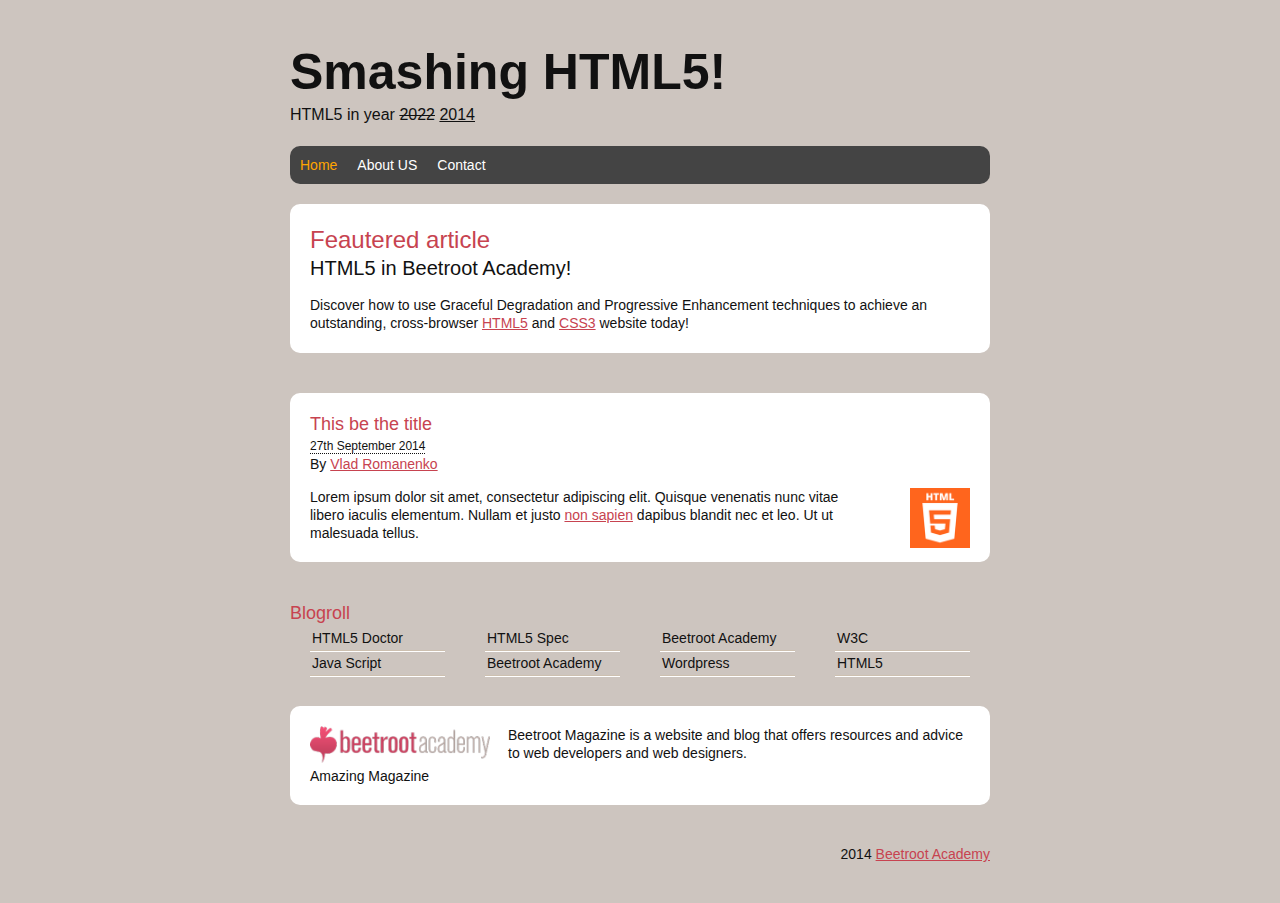
<file: index.html>
<!DOCTYPE html>
<html>
<head>
	<title>Smashing HTML5</title>
	<meta charset="UTF-8">
	<link rel="stylesheet" type="text/css" href="css/reset.css">
	<link rel="stylesheet" type="text/css" href="css/style.css">
</head>
<body>
	<div id="wrap">
		<header class="header-top">
			<a class="logo" href="index.html">Smashing HTML5!</a>
			<h4 class="motto">HTML5 in year <s>2022</s> <u>2014</u></h4>
		</header>
		<nav>
			<ul class="nav cf">
				<li><a class="active" href="index.html">Home</a></li>
				<li><a href="#">About US</a></li>
				<li><a href="contact.htm	l">Contact</a></li>
			</ul>
		</nav>
		<section>
		<h1>Feautered article</h1>
		<h2><a href="#">HTML5 in Beetroot Academy!</a></h2>
		<p class="cf">
			Discover how to use Graceful Degradation and Progressive Enhancement techniques to achieve an outstanding, cross-browser <a href="#">HTML5</a>  and <a href="#">CSS3</a>  website today!
		</p>
		</section>

		<section>
			<h3><a href="#">This be the title</a></h3>
			<div class="date">
				<span>27th September 2014</span>
			</div>
			<div class="author">By <a href="#">Vlad Romanenko</a></div>
			<p>
			<img class="image" src="img/html.png" alt="HTML5">
				Lorem ipsum dolor sit amet, consectetur adipiscing elit. Quisque venenatis nunc vitae libero iaculis elementum. Nullam et justo <a href="#">non sapien</a> dapibus blandit nec et leo. Ut ut malesuada tellus.
			</p>
		</section>
		<aside>
			<h3 class="widget_title">Blogroll</h3>
			<ul class="links cf">
				<li><a href="">HTML5 Doctor</a></li>
				<li><a href="">HTML5 Spec</a></li>
				<li><a href="">Beetroot Academy</a></li>
				<li><a href="">W3C</a></li>
				<li><a href="">Java Script</a></li>
				<li><a href="">Beetroot Academy</a></li>
				<li><a href="">Wordpress</a></li>
				<li><a href="">HTML5</a></li>
			</ul>
		</aside>
		<section class="cf">
			<div class="left">
				<a title="Beetroot Academy" class="footer-logo" href="index.html">Beetroot Academy</a>
				<h4>Amazing Magazine</h4>
			</div>
			<div class="right">
				<p>Beetroot Magazine is a website and blog that offers resources and advice to web developers and web designers.</p>
			</div>
		</section>
		<footer>
			<p>2014 <a href="index.html">Beetroot Academy</a></p>
		</footer>
	</div>
</body>
</html>
</file>
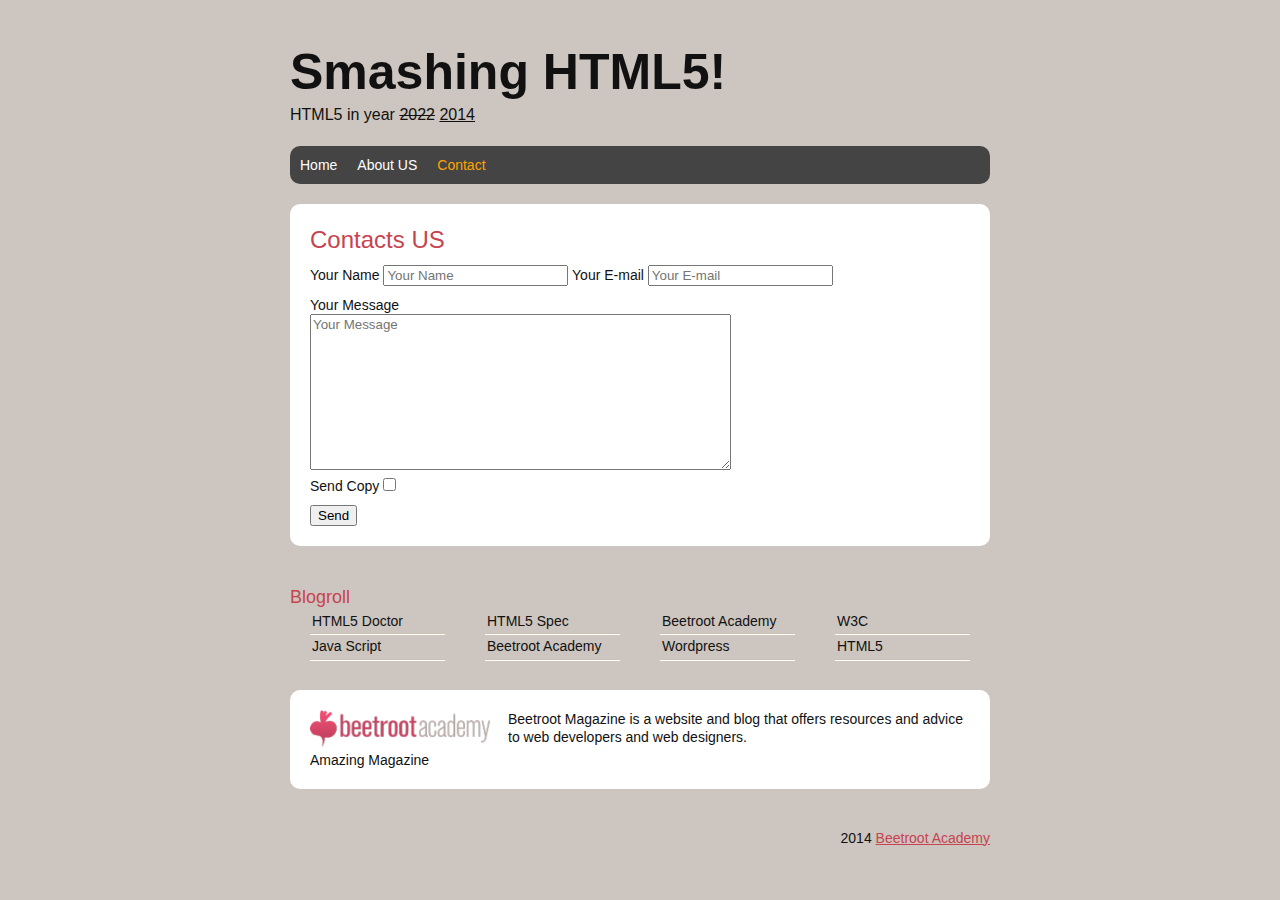
<file: contact.html>
<!DOCTYPE html>
<html>
<head>
	<title>Contacts US - Smashing HTML5!</title>
	<meta charset="UTF-8">
	<link rel="stylesheet" type="text/css" href="css/reset.css">
	<link rel="stylesheet" type="text/css" href="css/style.css">
</head>
<body>
	<div id="wrap">
		<header class="header-top">
			<a class="logo" href="index.html">Smashing HTML5!</a>
			<h4 class="motto">HTML5 in year <s>2022</s> <u>2014</u></h4>
		</header>
		<nav>
			<ul class="nav cf">
				<li><a href="index.html">Home</a></li>
				<li><a href="#">About US</a></li>
				<li><a class="active" href="contact.html">Contact</a></li>
			</ul>
		</nav>

		<section>
			<header>
				<h1>Contacts US</h1>
			</header>
			<article>
				<form method="post">
					<div class="form-row">
						<label for="user_name">Your Name</label>
						<input required type="text" id="user_name" maxlength="5" name="user_name" placeholder="Your Name">
						<label for="user_email">Your E-mail</label>
						<input required type="text" id="user_email" maxlength="7" name="user_email" placeholder="Your E-mail">
					</div>
					<div class="form-row">
						<label for="user_message">Your Message</label>
						<textarea required rows="10" cols="50" name="user_message" id="user_message" placeholder="Your Message"></textarea>
					</div>
					<div>
						<label>Send Copy<input type="checkbox" name="send_copy" /></label>
					</div>
					<div class="form-row">
						<button type="submit">Send</button>
					</div>
					
				</form>
			</article>
		</section>

		<aside>
			<h3 class="widget_title">Blogroll</h3>
			<ul class="links cf">
				<li><a href="">HTML5 Doctor</a></li>
				<li><a href="">HTML5 Spec</a></li>
				<li><a href="">Beetroot Academy</a></li>
				<li><a href="">W3C</a></li>
				<li><a href="">Java Script</a></li>
				<li><a href="">Beetroot Academy</a></li>
				<li><a href="">Wordpress</a></li>
				<li><a href="">HTML5</a></li>
			</ul>
		</aside>
		<section class="cf">
			<div class="left">
				<a title="Beetroot Academy" class="footer-logo" href="index.html">Beetroot Academy</a>
				<h4>Amazing Magazine</h4>
			</div>
			<div class="right">
				<p>Beetroot Magazine is a website and blog that offers resources and advice to web developers and web designers.</p>
			</div>
		</section>
		<footer>
			<p>2014 <a href="index.html">Beetroot Academy</a></p>
		</footer>
	</div>
</body>
</html>
</file>
<file: css/style.css>
body{
	background-color: #CDC5BF;
	font-family: "Trebuchet MS", sans-serif;
	color: #111111;
	font-size: 14px;
	line-height: 1.3;
}
h1, h2, h3, h4{
	margin: 0;
}
h1{
	font-size: 24px;
	color: #C74350;
	font-weight: normal;
}
h2{
	font-size: 20px;
}
h3{
	font-size: 18px;
}
#wrap{
	width: 700px;
	margin: auto;
}
a{
	color: #C74350;
	text-decoration: underline;
}
a:hover{
	color: #ffffff;
	background-color: #C74350;
	text-decoration: none;
	transition: color 0.3s, background-color 0.3s;
}
section{
	background-color: #fff;
	padding: 20px;
	margin-bottom: 40px;
	border-radius: 10px;
}
.header-top{
	padding-top: 40px;
}
header h4{
	margin-top: 0;
	font-size: 16px;
}
.logo{
	font-size: 50px;
	text-decoration: none;
	color: #111;
	font-weight: bold;
}
.logo:hover{
	color: #C74350;
	background-color: transparent;
}
.nav{
	list-style: none;
	padding: 0;
	margin: 0 0 20px;
	background: #444;
	border-radius: 10px;
}
.nav li{
	float: left;
}
.nav li a{
	padding: 10px;
	display: block;
	text-decoration: none;
	color: #fff;
}
.nav li a.active{
	color: orange;
}
.nav li:first-child a{
	border-radius: 10px 0 0 10px;
}
h2 a{
	color: #111;
	text-decoration: none;
}
p{
	margin-bottom: 0;
	margin-top: 15px;
}
h3 a{
	text-decoration: none;
}
.date span{
	font-size: 12px;
	border-bottom: 1px dotted #111;
}
.widget_title{
	color: #C74350;
}

.links{
	padding: 0;
	list-style: none;
}

.links li{
	float: left;
	width: 25%; 
}
.links li:nth-child(1) a,
.links li:nth-child(5) a{
	/*margin-left: 0;*/
}
.links a{
	text-decoration: none;
	display: block;
	box-shadow: 0 1px 0 0 #fff;
	padding: 3px 2px 3px 2px;
	border-bottom: 1px solid #CDC0B0;
	color: #111;
	margin-left: 20px;
	margin-right: 20px;
}
aside{
	margin-bottom: 30px;
}
.links a:hover{
	color: #fff;
}
.left, .right{
	float: left;
}
.left{
	width: 30%;
}
.right{
	width: 70%;
}
.right p{
	margin: 0;
}
label{
	cursor: pointer;
}
footer{
	text-align: right;
	padding-bottom: 40px;
}
.motto{
	margin-bottom: 20px;
}
.image{
	display: block;
	float: right;
	width: 60px;
	height: auto;
	margin-left: 40px;
}
label[for="user_message"]{
	display: block;
}
.form-row{
	padding: 10px 0 0;
}
input, textarea{
	font-family: "Trebuchet MS", sans-serif;
}
.footer-logo{
	display: block;
	background: url('../img/ba_logo.png');
	background-size: contain;
	background-repeat: no-repeat;
	width: 180px;
	height: 41px;
	text-indent: -9999px;
}
.footer-logo:hover{
	background-color: transparent;
}
.cf:before,
.cf:after {
    content: " "; /* 1 */
    display: table; /* 2 */
}

.cf:after {
    clear: both;
}

/**
 * For IE 6/7 only
 * Include this rule to trigger hasLayout and contain floats.
 */
.cf {
    *zoom: 1;
}
</file>
